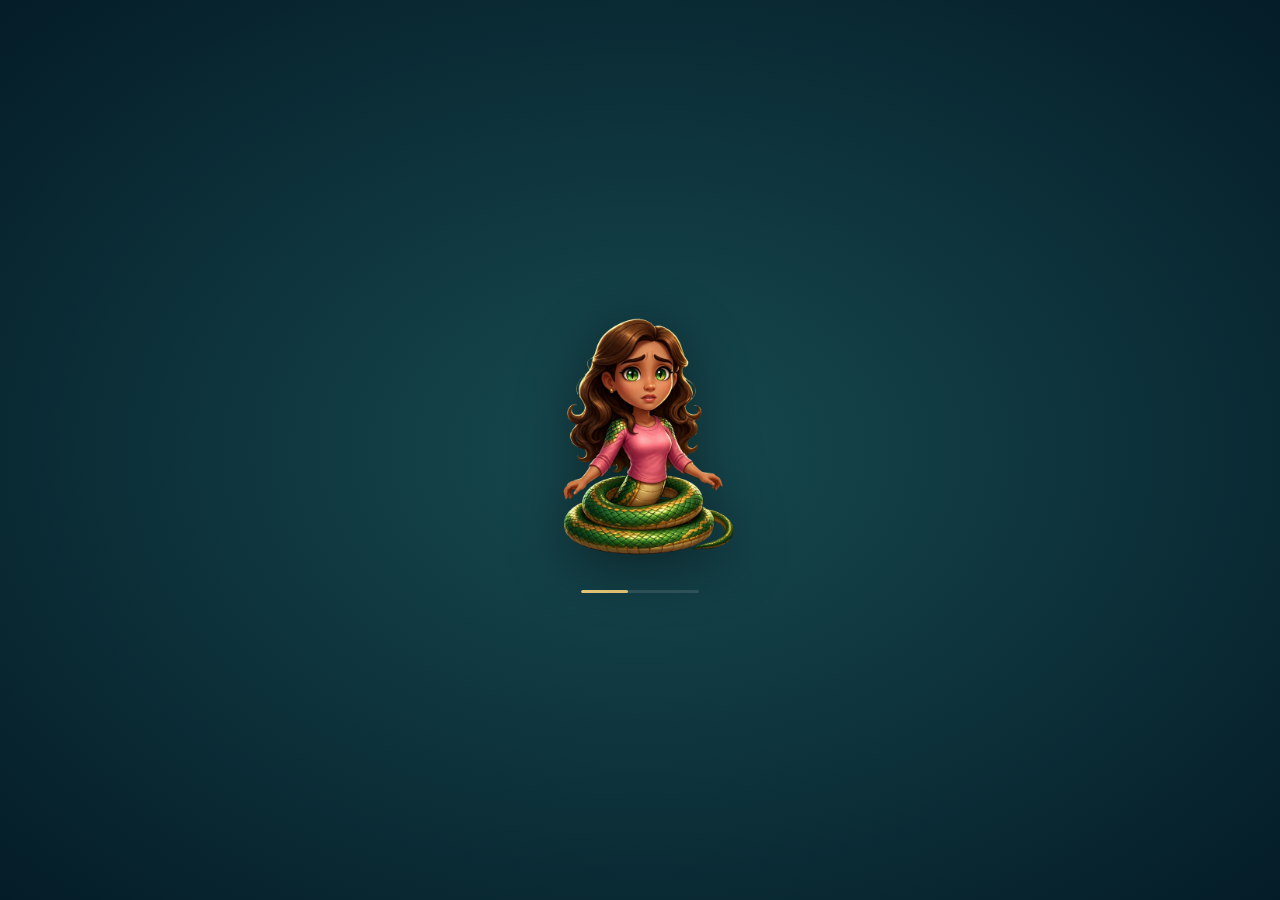
<file: index.html>
<!doctype html>
<html lang="en">
<head>
    <meta charset="utf-8">
    <meta name="viewport" content="width=device-width, initial-scale=1, viewport-fit=cover">
    <meta name="theme-color" content="#062d35">
    <meta name="description" content="Amara's Fantacy — an offline-first river goddess adventure.">
    <title>Amara's Fantacy · The River Serpent</title>
    <link rel="manifest" href="./manifest.json">
    <link rel="icon" href="./assets/amara_snake_transparent.png" type="image/png">
    <link rel="stylesheet" href="./css/style.css">
    <link rel="stylesheet" href="./css/game-stage.css">
</head>
<body>
    <main class="app-shell">
        <section class="launch-screen boot-screen active" id="bootScreen" aria-label="Amara's Fantacy startup">
            <p>AN ORIGINAL GAME BY</p><strong>AMARA'S FANTACY</strong>
        </section>
        <section class="launch-screen loading-screen" id="loadingScreen" aria-label="Loading game">
            <img src="./assets/amara_snake_transparent.png" alt="Amara's Fantacy serpent emblem">
            <div class="loading-bar" aria-hidden="true"><i></i></div>
            <p id="loadError" role="alert" hidden></p>
        </section>
        <header class="site-header">
            <button class="brand" data-action="menu" aria-label="Return to Amara's Fantacy menu"><img src="./assets/amara_snake_transparent.png" alt=""><span>AMARA'S <b>FANTACY</b></span></button>
            <div class="header-actions"><span class="offline-state"><i></i> OFFLINE ADVENTURE</span><button class="sound-toggle" data-action="sound" aria-label="Toggle sound">♫ <span>Sound on</span></button></div>
        </header>

        <section class="screen menu-screen" id="menuScreen" aria-labelledby="gameTitle" hidden>
            <div class="menu-copy"><img class="menu-logo" src="./assets/art/amara-title.png" alt="Amara, the river goddess, holding a glowing water orb"><p class="eyebrow">THE RIVER GODDESS</p><h1 id="gameTitle">The river<br><span>is calling.</span></h1><p class="menu-tagline">Become the serpent. Awaken the sea.<br>Bring your child home.</p>
                <div class="menu-actions"><button class="button button-primary" data-action="start">CONTINUE <span>· CHAPTER <span id="continueLevel">01</span></span></button><button class="button button-secondary" data-action="levels">THE JOURNEY <span>50 chapters</span></button></div>
                <div class="record-card"><span>BEST SCORE</span><strong id="menuBestScore">0</strong></div>
                <p class="controls-copy">ARROWS / WASD · SWIPE OR TOUCH CONTROLS</p>
            </div>
        </section>

        <section class="screen story-screen" id="storyScreen" aria-labelledby="storyTitle" hidden>
            <div class="story-art"><img src="./assets/amara_snake_transparent.png" alt="Amara, the mother dreaming herself into a river goddess"></div>
            <div class="story-copy"><p class="eyebrow" id="storyChapter">CHAPTER 01 · THE RIVER'S CALL</p><h1 id="storyTitle">A mother's riverbound fantasy</h1><p class="story-narrative" id="storyNarrative"></p><p class="story-promise">Become the serpent. Reach the sea. Bring your child home.</p>
                <div class="menu-actions"><button class="button button-primary" data-action="begin-story">ENTER THE RIVER</button><button class="button button-secondary" data-action="levels">CHOOSE A CHAPTER</button></div>
            </div>
        </section>

        <section class="screen levels-screen" id="levelsScreen" aria-labelledby="levelsTitle" hidden>
            <div class="levels-top"><button class="toolbar-button" data-action="menu" aria-label="Back to home">←</button><div><p class="eyebrow">AMARA'S JOURNEY TO THE SEA</p><h1 id="levelsTitle">Chapter map</h1></div><span class="map-count">50 CHAPTERS</span></div>
            <div class="level-grid" id="levelGrid"></div>
        </section>

        <section class="screen game-screen" id="gameScreen" aria-label="Snake gameplay" hidden>
            <header class="game-toolbar">
                <button class="toolbar-button" data-action="menu" aria-label="Return to chapter map">←</button>
                <div class="level-heading"><small id="levelDifficulty">CHAPTER 01 · GENTLE</small><strong id="levelName">River's First Whisper</strong><span id="levelForm">AMARA'S FORM · RIVER SERPENT</span></div>
                <button class="toolbar-button pause-button" data-action="pause" aria-label="Pause game" title="Pause (Space, P or Esc)"><span aria-hidden="true">Ⅱ</span><small>PAUSE</small></button>
            </header>
            <div class="score-strip">
                <div><small>OFFERINGS</small><strong id="foodValue">0 / 5</strong></div>
                <div class="score-current"><small>SCORE</small><strong id="scoreValue">0</strong></div>
                <div><small>PERSONAL BEST</small><strong id="bestValue">0</strong></div>
                <div class="bonus-readout"><small>BONUS SPARK</small><strong id="bonusClock">AFTER 5 FRUIT</strong></div>
            </div>
            <div class="goal-ribbon"><span class="goal-leaf">●</span><span id="goalText">Gather river offerings. Avoid rocks and your own tail.</span><span class="goal-progress" id="goalProgress">0 / 6</span></div>
            <div class="canvas-frame"><canvas id="gameCanvas" aria-label="Amara's river snake game board"></canvas></div>
            <div class="mobile-controls"><span>TAP SIDES / SWIPE</span><div class="touch-pad" aria-label="Snake direction controls">
                <span></span><button data-turn="up" aria-label="Move up">↑</button><span></span>
                <button data-turn="left" aria-label="Move left">←</button><button data-turn="down" aria-label="Move down">↓</button><button data-turn="right" aria-label="Move right">→</button>
            </div></div>

            <div class="game-overlay" id="readyOverlay" role="dialog" aria-modal="true" aria-labelledby="readyTitle" hidden>
                <p class="eyebrow">THE RIVER CAN WAIT</p><h2 id="readyTitle">Ready to play?</h2>
                <p class="result-line">Amara will stay still until you click or tap Start.<br>On a phone, tap the top, bottom, left or right of the screen, or swipe anywhere. On a laptop, use the touchpad or arrow keys.</p>
                <button class="button button-primary" data-action="start-chapter">START CHAPTER</button>
                <button class="text-button" data-action="menu">BACK TO MENU</button>
            </div>
            <div class="tutorial-overlay" id="tutorialOverlay" hidden>
                <article class="tutorial-card" role="dialog" aria-modal="true" aria-labelledby="tutorialTitle">
                    <p class="eyebrow" id="tutorialStep">RIVER LESSON 1 OF 3</p><h2 id="tutorialTitle">Read the current</h2><p id="tutorialBody"></p>
                    <div class="tutorial-actions"><button class="text-button" data-action="tutorial-skip">SKIP LESSON</button><button class="button button-primary" data-action="tutorial-next" id="tutorialNext">NEXT</button></div>
                </article>
            </div>
            <div class="game-overlay" id="pauseOverlay" hidden><div class="overlay-emblem">Ⅱ</div><p class="eyebrow">THE RIVER WILL WAIT</p><h2>Game paused</h2><button class="button button-primary" data-action="resume">RESUME GAME</button><button class="button button-secondary" data-action="restart">RESTART CHAPTER</button><button class="text-button" data-action="levels">CHAPTER MAP</button></div>
            <div class="game-overlay" id="gameOverOverlay" hidden><div class="overlay-emblem sad">↻</div><p class="eyebrow">THE CURRENT TURNS AGAIN</p><h2 id="gameOverTitle">Amara struck a river rock.</h2><p class="result-line">Score <strong id="finalScore">0</strong> · best <strong id="finalBest">0</strong></p><button class="button button-primary" data-action="restart">TRY THE CHAPTER AGAIN</button><button class="text-button" data-action="levels">CHAPTER MAP</button></div>
            <div class="game-overlay" id="victoryOverlay" hidden><div class="overlay-emblem win">✿</div><p class="eyebrow">CHAPTER COMPLETE</p><h2 id="victoryTitle">The current carries Amara onward.</h2><p class="earned-stars" id="earnedStars">✿ ✿ ✿</p><p class="result-line">Score <strong id="victoryScore">0</strong> · best <strong id="victoryBest">0</strong></p><p class="prize-line" id="prizeLine">A new chapter opens.</p><button class="button button-primary" data-action="next-level">NEXT CHAPTER</button><button class="button button-secondary" data-action="levels">CHAPTER MAP</button></div>
        </section>
    </main>
    <script>
        // Keep updates independent of the app module, which an older worker may cache.
        if ('serviceWorker' in navigator && (location.protocol === 'https:' || ['localhost', '127.0.0.1', '[::1]'].includes(location.hostname))) {
            const hadController = Boolean(navigator.serviceWorker.controller);
            let reloading = false;
            navigator.serviceWorker.addEventListener('controllerchange', () => {
                if (hadController && !reloading) { reloading = true; location.reload(); }
            });
            navigator.serviceWorker.register('./service-worker.js', { updateViaCache: 'none' })
                .then(registration => registration.update()).catch(console.error);
        }
    </script>
    <script type="module" src="./js/app.js"></script>
</body>
</html>
</file>
<file: css/style.css>
:root{color-scheme:dark;--night:#10271f;--night2:#16362a;--leaf:#b8ef6d;--mint:#72d59d;--cream:#fff5d8;--soft:#c0d0b8;--line:#e2f5cd25;--berry:#f092b9}
*{box-sizing:border-box;-webkit-tap-highlight-color:transparent}
html,body{width:100%;min-height:100%;margin:0}
body{min-height:100svh;overflow-x:hidden;background:radial-gradient(ellipse at 50% -10%,#416c3e 0,transparent 43%),radial-gradient(ellipse at 5% 90%,#193d30 0,transparent 37%),var(--night);color:var(--cream);font-family:'Nunito','Trebuchet MS',system-ui,sans-serif;touch-action:manipulation}
button{font:inherit;color:inherit}
.app-shell{width:min(1180px,100%);height:100svh;min-height:620px;margin:auto;padding:0 28px;display:flex;flex-direction:column;position:relative;isolation:isolate}
.app-shell:before,.app-shell:after{content:'✦';position:fixed;z-index:-1;color:#c8eb8740;font-size:18px;animation:float 5s ease-in-out infinite;pointer-events:none}.app-shell:before{left:7%;top:25%}.app-shell:after{right:8%;bottom:18%;animation-delay:-2s}
@keyframes float{50%{transform:translateY(-12px) rotate(16deg);opacity:.45}}
.site-header{height:64px;flex:0 0 64px;display:flex;align-items:center;justify-content:space-between;border-bottom:1px solid #e2f5cd17}
.brand{display:flex;align-items:center;gap:10px;color:var(--cream);text-decoration:none;font-size:12px;font-weight:900;letter-spacing:.13em}.brand img{width:37px;height:37px;filter:drop-shadow(0 0 10px #b8ef6d55)}.brand b{color:var(--leaf)}
.header-actions{display:flex;align-items:center;gap:18px}.offline-state,.eyebrow,.controls-copy,.record-card>span,.score-strip small,.level-heading small,.site-footer,.goal-progress,.mobile-controls>span,.map-count{font:10px 'DM Mono',Consolas,monospace;letter-spacing:.08em}
.offline-state{display:flex;align-items:center;gap:8px;color:#b9cfb3;font-size:9px}.offline-state i{width:7px;height:7px;border-radius:50%;background:var(--leaf);box-shadow:0 0 12px #b8ef6d}
.sound-toggle{padding:7px 11px;border:1px solid var(--line);border-radius:30px;background:#ffffff08;color:var(--cream);font-size:11px;cursor:pointer}.sound-toggle:hover{border-color:#b8ef6d80}
.screen{display:none;flex:1;min-height:0}.screen.active{display:flex}.screen[hidden],.game-overlay[hidden]{display:none}
.menu-screen{position:relative;align-items:center;justify-content:space-between;gap:20px;padding:20px 6% 42px;overflow:hidden}.menu-copy{position:relative;z-index:2;max-width:450px}.eyebrow{margin:0 0 12px;color:var(--leaf);font-size:10px;font-weight:500}.menu-copy h1{margin:0;font-size:clamp(64px,9vw,112px);line-height:.79;letter-spacing:-.085em;font-weight:900;text-shadow:0 8px 45px #0003}.menu-copy h1 span{color:var(--leaf)}.intro-copy{max-width:360px;margin:24px 0 25px;color:#c1d0bf;font-size:15px;line-height:1.55}
.menu-actions{display:grid;width:min(340px,100%);gap:9px}.button{min-height:50px;padding:0 20px;border:1px solid transparent;border-radius:12px;font-size:12px;font-weight:900;letter-spacing:.045em;cursor:pointer;transition:transform .14s,filter .14s,border-color .14s}.button:hover{filter:brightness(1.08);transform:translateY(-1px)}.button:active{transform:translateY(1px)}.button-primary{background:linear-gradient(135deg,#cdf780,#9adf62);color:#1b3925;box-shadow:0 8px 28px #a4e56a30}.button-primary span{margin-left:5px}.button-secondary{background:#ffffff09;border-color:#ffffff24;color:var(--cream)}.button-secondary span{float:right;color:var(--leaf);font:10px 'DM Mono',monospace;letter-spacing:0}
.record-card{display:flex;align-items:baseline;gap:10px;margin-top:25px;color:#9db39c}.record-card>span{font-size:9px}.record-card strong{color:var(--cream);font-size:25px}.record-card small{font-size:10px}.controls-copy{margin:24px 0 0;color:#91a88e;font-size:8px;line-height:1.8}
.menu-illustration{position:absolute;right:3%;top:50%;width:min(49vw,550px);aspect-ratio:1;transform:translateY(-50%);display:grid;place-items:center;pointer-events:none}.sun-halo{position:absolute;inset:8%;border-radius:50%;background:radial-gradient(circle,#b7ef6d24 0,transparent 68%);border:1px solid #c5ee722e;box-shadow:inset 0 0 70px #b8ef6d0c,0 0 80px #b8ef6d10}.sun-halo:before,.sun-halo:after{content:'';position:absolute;inset:12%;border:1px solid #c5ee721b;border-radius:50%}.sun-halo:after{inset:25%}.menu-snake{position:absolute;width:54%;transform:rotate(12deg);filter:drop-shadow(0 16px 32px #071d1499);animation:snake-bob 3s ease-in-out infinite}.menu-apple,.menu-berry{position:absolute;width:17%;filter:drop-shadow(0 8px 14px #071d1499);animation:fruit-bob 2.5s ease-in-out infinite}.menu-apple{right:15%;top:21%}.menu-berry{left:12%;bottom:24%;animation-delay:-1s}.spark{position:absolute;color:#fff5b2;text-shadow:0 0 16px #fff3a0;font-size:32px;animation:float 3s ease-in-out infinite}.spark-one{left:27%;top:17%}.spark-two{right:21%;bottom:22%;animation-delay:-1.5s}@keyframes snake-bob{50%{transform:translateY(-8px) rotate(12deg)}}@keyframes fruit-bob{50%{transform:translateY(-8px) rotate(-8deg)}}
.levels-screen{flex-direction:column;overflow:auto;padding:22px 2% 28px}.levels-top{display:flex;align-items:center;gap:16px;margin-bottom:20px}.levels-top .eyebrow{margin:0 0 3px}.levels-top h1{margin:0;font-size:clamp(28px,5vw,44px);letter-spacing:-.06em}.map-count{margin-left:auto;color:#a5bf9e}.level-grid{display:grid;grid-template-columns:repeat(5,minmax(0,1fr));gap:9px}.level-card{display:flex;min-height:104px;flex-direction:column;align-items:flex-start;justify-content:space-between;padding:12px 13px;border:1px solid var(--line);border-radius:12px;background:linear-gradient(145deg,#ffffff0a,#ffffff02);text-align:left;cursor:pointer;transition:.16s}.level-card:hover:not(:disabled){transform:translateY(-2px);border-color:#b8ef6d80;background:#b8ef6d10}.level-card:disabled{opacity:.36;cursor:not-allowed}.level-card strong{font-size:13px}.level-card small{color:#a7bca2;font:9px 'DM Mono',monospace}.level-card .level-number{color:var(--leaf);font:10px 'DM Mono',monospace}.level-stars{color:#f8d66f;font-size:12px;letter-spacing:2px}
.game-screen{position:relative;flex-direction:column;align-items:center;justify-content:flex-start;width:100%;max-width:1040px;margin:0 auto;padding:8px 0 12px}.game-toolbar{width:100%;display:grid;grid-template-columns:46px 1fr 46px;align-items:center;gap:10px;margin-bottom:7px}.toolbar-button{width:42px;height:42px;border:1px solid var(--line);border-radius:13px;background:#ffffff0a;color:var(--cream);font-size:21px;cursor:pointer}.toolbar-button:hover{border-color:#b8ef6d80}.level-heading{text-align:center}.level-heading small,.level-heading strong,.level-heading span{display:block}.level-heading small{color:var(--leaf);font-size:9px}.level-heading strong{margin-top:1px;font-size:16px;font-weight:900}.level-heading span{margin-top:2px;color:#b9d4a9;font:8px 'DM Mono',monospace;letter-spacing:.06em}
.score-strip{display:flex;align-items:center;justify-content:space-around;width:min(700px,100%);margin-bottom:7px;padding:8px 4px;border-top:1px solid #ffffff18;border-bottom:1px solid #ffffff18;background:#071a133b}.score-strip div{display:flex;min-width:76px;flex-direction:column;align-items:center;gap:2px}.score-strip small{color:#9ab095;font-size:8px}.score-strip strong{font-size:15px;font-weight:900}.score-current strong{color:var(--leaf)}.bonus-readout strong{color:#86eaff;font:11px 'DM Mono',monospace}
.goal-ribbon{display:flex;align-items:center;gap:9px;width:min(700px,100%);min-height:34px;margin:0 0 8px;padding:4px 12px;border:1px solid #e4f5d524;border-radius:9px;background:#ffffff08;color:#e3edd6;font-size:11px}.goal-leaf{color:var(--leaf);font-size:16px}.goal-progress{margin-left:auto;color:var(--leaf);white-space:nowrap;font-size:9px}
.canvas-frame{width:min(960px,100%);height:min(63svh,620px);min-height:320px;flex:1 1 auto;overflow:hidden;border:2px solid #c8ee8244;border-radius:17px;background:#10271f;box-shadow:0 18px 80px #06160f88,0 0 35px #abec6020}#gameCanvas{display:block;width:100%;height:100%;touch-action:none}
.mobile-controls{width:100%;display:flex;align-items:center;justify-content:center;position:relative;min-height:40px}.mobile-controls>span{position:absolute;left:4px;color:#91a88e;font-size:8px}.touch-pad{display:none;grid-template-columns:repeat(3,44px);grid-template-rows:repeat(2,36px);gap:4px;margin:6px auto 0;touch-action:none}.touch-pad button{border:1px solid #ffffff24;border-radius:9px;background:#ffffff0c;color:var(--cream);font-size:18px;touch-action:none}.touch-pad button:active{background:var(--leaf);color:#183423}
.game-overlay{position:absolute;z-index:5;inset:4px 0 4px;display:flex;flex-direction:column;align-items:center;justify-content:center;gap:10px;padding:24px;border:1px solid #ffffff28;border-radius:17px;background:#10271fee;text-align:center;backdrop-filter:blur(9px)}.game-overlay h2{margin:0 0 3px;font-size:clamp(29px,5vw,48px);line-height:1.02;letter-spacing:-.05em}.game-overlay .eyebrow{margin:0}.game-overlay .button{width:min(270px,100%)}.overlay-emblem{display:grid;place-items:center;width:62px;height:62px;margin-bottom:4px;border:1px solid #b8ef6d55;border-radius:50%;background:#b8ef6d15;color:var(--leaf);font-size:30px}.overlay-emblem.sad{color:#f3a5a1;border-color:#f3a5a155;background:#f3a5a115}.overlay-emblem.win{color:#ffe384;border-color:#ffe38455;background:#ffe38415}.result-line{margin:2px 0 8px;color:#afc0aa;font-size:12px}.result-line strong{color:var(--cream)}.earned-stars{margin:0;color:#ffd766;font-size:29px;letter-spacing:9px;text-shadow:0 0 18px #ffdc7466}.prize-line{margin:0 0 6px;color:var(--leaf);font-size:12px}.text-button{margin-top:2px;border:0;background:transparent;color:#a8b7af;font-size:10px;font-weight:800;letter-spacing:.08em;cursor:pointer}.text-button:hover{color:var(--leaf)}
@media(max-width:760px){.app-shell{padding:0 14px;min-height:560px}.site-header{height:55px;flex-basis:55px}.brand{font-size:10px;gap:6px}.brand img{width:30px;height:30px}.header-actions{gap:8px}.offline-state{font-size:7px}.sound-toggle{padding:6px 8px;font-size:10px}.menu-screen{justify-content:center;align-items:flex-start;padding:24px 4% 35px}.menu-copy{max-width:390px}.menu-copy h1{font-size:clamp(64px,16vw,94px)}.intro-copy{max-width:270px;margin:18px 0}.menu-illustration{width:66vw;right:-19%;top:26%;opacity:.52}.menu-copy{z-index:1}.level-grid{grid-template-columns:repeat(2,minmax(0,1fr));gap:7px}.level-card{min-height:88px;padding:10px}.game-screen{padding-top:5px}.score-strip div{min-width:55px}.score-strip small{font-size:7px;letter-spacing:0}.score-strip strong{font-size:13px}.goal-ribbon{font-size:10px}.canvas-frame{width:100%;height:min(55svh,560px);min-height:260px;flex:0 1 auto}.touch-pad{display:grid}.mobile-controls{min-height:82px}.mobile-controls>span{top:12px;left:5px;font-size:7px}.game-overlay{inset:3px 0}.levels-screen{padding-top:15px}}
@media(max-width:390px){.app-shell{padding:0 9px}.offline-state{display:none}.score-strip div{min-width:48px}.score-strip small{font-size:6px}.score-strip strong{font-size:12px}.canvas-frame{min-height:235px}.touch-pad{grid-template-columns:repeat(3,40px);grid-template-rows:repeat(2,34px)}}
@media(max-height:700px) and (min-width:761px){.game-screen{padding-top:3px}.game-toolbar{margin-bottom:2px}.toolbar-button{height:36px}.score-strip{padding:5px;margin-bottom:4px}.goal-ribbon{min-height:28px;margin-bottom:4px}.canvas-frame{height:57svh;min-height:250px}.menu-screen{padding-top:8px;padding-bottom:12px}.menu-copy h1{font-size:75px}}
.goal-ribbon>span:nth-child(2){min-width:0;line-height:1.25}.goal-progress{flex:0 0 auto;font-size:8px}.goal-leaf{flex:0 0 auto;color:#f16e73}.canvas-frame{background:#245744}.game-overlay .result-line{max-width:34ch;line-height:1.55}.overlay-emblem{font-weight:900}.start-chapter-button{position:absolute;left:50%;transform:translateX(-50%);z-index:1;min-height:36px;padding:0 18px;font-size:10px}.start-chapter-button:hover{transform:translateX(-50%) translateY(-1px)}.mobile-controls.ready-state .touch-pad{visibility:hidden}
@media(max-width:760px) and (max-height:650px){.app-shell{height:100svh;min-height:0}.game-screen{min-height:0}.game-toolbar{margin-bottom:3px}.toolbar-button{width:38px;height:38px}.score-strip{padding:5px 2px;margin-bottom:4px}.goal-ribbon{min-height:32px;margin-bottom:5px;padding:3px 8px}.canvas-frame{height:auto;min-height:0;flex:1 1 0}.mobile-controls{min-height:65px}.touch-pad{grid-template-columns:repeat(3,38px);grid-template-rows:repeat(2,29px);gap:3px;margin:3px auto}.mobile-controls>span{top:6px}.game-overlay{padding:16px;gap:7px}.game-overlay h2{font-size:clamp(25px,7vw,36px)}}
@media(prefers-reduced-motion:reduce){*,*:before,*:after{animation-duration:.01ms!important;animation-iteration-count:1!important;scroll-behavior:auto!important}}
.brand img{border-radius:50%;object-fit:cover}
.brand{padding:0;border:0;background:transparent;cursor:pointer}.launch-screen{position:absolute;z-index:20;inset:0;display:none;flex-direction:column;align-items:center;justify-content:center;background:radial-gradient(ellipse at 50% 43%,#315b3b 0,transparent 48%),#0c2119}.launch-screen.active{display:flex}.boot-screen{gap:13px;text-align:center}.boot-screen p{margin:0;color:#b8ef6d;font:10px 'DM Mono',Consolas,monospace;letter-spacing:.25em}.boot-screen strong{font-size:clamp(27px,7vw,47px);letter-spacing:.12em}.loading-screen img{width:min(43vw,220px);height:auto;filter:drop-shadow(0 12px 30px #0007)}.loading-bar{width:118px;height:3px;margin-top:26px;overflow:hidden;border-radius:3px;background:#ffffff20}.loading-bar i{display:block;width:40%;height:100%;border-radius:inherit;background:#b8ef6d;animation:loading-sweep .7s ease-in-out infinite alternate}@keyframes loading-sweep{to{transform:translateX(150%)}}.loading-screen #loadError:not([hidden]){max-width:80%;margin-top:18px;color:#ffd0c6;font-size:12px;text-align:center}
.menu-screen{justify-content:center;gap:clamp(28px,8vw,100px);padding:28px 6%;background:radial-gradient(ellipse at 50% 43%,#315b3b72 0,transparent 58%)}.menu-copy{display:flex;max-width:440px;flex-direction:column;align-items:center;text-align:center}.menu-logo{width:min(280px,34svh);max-height:40svh;object-fit:contain;filter:drop-shadow(0 14px 28px #06170f99)}.menu-copy h1{margin:2px 0 24px;font-size:clamp(25px,4vw,40px);line-height:1.1;letter-spacing:-.04em}.menu-copy h1 span{color:var(--leaf)}.menu-copy .eyebrow{margin:10px 0 0}.menu-actions{width:min(330px,100%)}.record-card{margin-top:18px}.controls-copy{margin-top:15px}.story-screen{align-items:center;justify-content:center;gap:clamp(18px,5vw,70px);padding:24px 7%;overflow:auto}.story-art{width:min(38vw,330px);min-width:180px;aspect-ratio:1;overflow:hidden;border:3px solid #b8ef6d88;border-radius:50%;background:#193528;box-shadow:0 0 0 12px #b8ef6d12,0 18px 60px #0006}.story-art img{width:100%;height:100%;object-fit:cover;object-position:50% 22%;transform:scale(1.22);filter:saturate(.86)}.story-copy{max-width:510px}.story-copy h1{margin:0 0 18px;font-size:clamp(32px,5vw,58px);line-height:.98;letter-spacing:-.06em}.story-narrative{color:#c2d1be;font-size:clamp(14px,1.6vw,18px);line-height:1.65}.story-promise{margin:20px 0 22px;color:var(--leaf);font-weight:900;letter-spacing:.06em}.story-copy .menu-actions{max-width:360px}
.tutorial-overlay{position:absolute;z-index:8;inset:0;display:flex;align-items:flex-end;justify-content:center;padding:16px 14px 24px;background:#06160da8}.tutorial-overlay[hidden]{display:none}.tutorial-card{position:relative;z-index:10;width:min(490px,100%);padding:20px 22px 16px;border:1px solid #d8f6ab88;border-radius:18px;background:linear-gradient(145deg,#183a2b,#0c211a);box-shadow:0 18px 60px #0009}.tutorial-card .eyebrow{margin-bottom:8px}.tutorial-card h2{margin:0 0 8px;font-size:clamp(24px,5vw,34px);letter-spacing:-.04em}.tutorial-card>p:not(.eyebrow){margin:0;color:#ccdac8;font-size:13px;line-height:1.55}.tutorial-actions{display:flex;align-items:center;justify-content:space-between;margin-top:15px}.tutorial-actions .button{min-height:40px}.tutorial-focus{position:relative;z-index:9;outline:3px solid #ffe17a!important;outline-offset:2px;box-shadow:0 0 24px #ffe17a66!important}.canvas-frame{aspect-ratio:1.5}.site-header{position:relative;z-index:1}
@media(max-width:760px){.menu-screen{padding:16px 4% 24px}.menu-logo{width:min(58vw,250px);max-height:34svh}.menu-copy h1{margin:0 0 18px}.menu-copy .eyebrow{font-size:9px}.story-screen{flex-direction:column;gap:15px;justify-content:flex-start;padding:18px 6% 26px}.story-art{width:min(48vw,210px);min-width:150px}.story-copy{text-align:center}.story-copy h1{font-size:clamp(28px,8vw,42px)}.story-narrative{margin:12px 0;font-size:13px}.story-promise{margin:12px 0 16px;font-size:12px}.tutorial-overlay{padding:12px 10px 16px}.tutorial-card{padding:16px}.tutorial-card>p:not(.eyebrow){font-size:12px}.canvas-frame{height:auto;min-height:0;flex:0 0 auto}}
</file>
<file: css/game-stage.css>
﻿/* The game stage: painted scenery, gilded controls, and a board-first HUD. */
:root{--leaf:#efd487;--cream:#fff3cf;--night:#062d35;--line:#dabd6b60;--soft:#bed6cd}
body{background:radial-gradient(ellipse at 48% 28%,#145663 0,#07323c 46%,#031b24 100%);font-family:'Trebuchet MS',system-ui,sans-serif}
body:before{content:'';position:fixed;inset:0;pointer-events:none;background:radial-gradient(circle at 12% 18%,#f8da7d80 0 1px,transparent 2px),radial-gradient(circle at 84% 34%,#a4eaff90 0 2px,transparent 3px),radial-gradient(circle at 68% 76%,#f8da7d70 0 1px,transparent 3px);background-size:330px 290px,510px 430px,390px 360px;opacity:.45}
.app-shell{width:100%;max-width:1600px;padding:0 32px;min-height:600px}
.app-shell:before,.app-shell:after{display:none}
.site-header{position:absolute;inset:18px 28px auto;height:44px;border:0;z-index:12;pointer-events:none}.site-header button{pointer-events:auto}.brand{font-size:10px;opacity:.8}.brand img{width:32px;height:32px}.offline-state{display:none}.sound-toggle{border:1px solid #d8bf7855;border-radius:50%;width:44px;height:44px;padding:0;background:linear-gradient(#215662,#0a2c35);box-shadow:0 3px 0 #02171d, inset 0 0 0 3px #ffffff08;font-size:20px}.sound-toggle span{display:none}
.app-shell[data-screen=game] .brand,.app-shell[data-screen=levels] .brand{visibility:hidden}
.app-shell[data-screen=game] .site-header{inset:16px 15px auto auto}.app-shell[data-screen=game] .sound-toggle{width:34px;height:34px;font-size:16px}
.screen{margin-top:76px}.screen.active{animation:stage-enter .35s ease-out}@keyframes stage-enter{from{opacity:0;transform:translateY(8px)}to{opacity:1;transform:translateY(0)}}
.menu-screen{margin:0;overflow:visible;background:none;padding:60px 6% 35px;justify-content:flex-end;align-items:center;position:relative}
.menu-screen:before{content:'';position:absolute;width:65%;height:80%;left:-10%;top:12%;border-radius:50%;background:radial-gradient(ellipse,#24a0a033,transparent 65%);pointer-events:none}
.menu-copy{width:42%;max-width:500px;align-items:flex-start;text-align:left;position:static}
.menu-logo{position:absolute;left:6%;top:5%;width:45%;height:90%;max-height:none;object-fit:contain;filter:drop-shadow(0 20px 30px #00192399);pointer-events:none}
.menu-copy .eyebrow{font-size:11px;letter-spacing:.28em;color:#a4d7d8;margin:0 0 20px}
.menu-copy h1{font-family:Georgia,serif;font-weight:normal;font-size:clamp(48px,6.5vw,92px);line-height:.98;letter-spacing:-.055em;margin:0 0 16px;text-shadow:0 3px 0 #001e28,0 8px 30px #0005}.menu-copy h1 span{color:#edce7a}
.menu-tagline{color:#b8d8d8;line-height:1.7;font-size:14px;margin:0 0 30px}.menu-actions{width:min(330px,100%);gap:13px}
.button{position:relative;border-radius:8px;min-height:54px;font-size:12px;letter-spacing:.13em;border:1px solid #f6dc94;box-shadow:0 4px 0 #573e1d,0 8px 20px #0004,inset 0 0 0 3px #ffffff20;transition:filter .15s,transform .15s}
.button-primary{color:#443112;background:linear-gradient(#fff0b5,#e1b956 50%,#c89836);text-shadow:0 1px #fff7d5}.button-secondary{color:#f4dfab;border-color:#a88f55;background:linear-gradient(#214e54,#102f36);box-shadow:0 4px 0 #031c23,inset 0 0 0 3px #ffffff06}.button-secondary span{color:#b8d6d0;letter-spacing:0}.button:active{transform:translateY(3px);box-shadow:0 1px 0 #573e1d}.button:focus-visible,button:focus-visible{outline:3px solid #a7f2ff;outline-offset:5px}
.record-card{margin-top:28px;color:#8eb7b7}.record-card strong{font-family:Georgia,serif;color:#ecd08a}.controls-copy{color:#8bb1b4;letter-spacing:.08em;font-size:8px}
.story-screen{gap:6%;padding:20px 7% 40px}.story-art{border-radius:48% 48% 12px 12px;border-color:#cab16c;box-shadow:0 0 0 7px #0b3039,0 0 0 8px #c3a45a66,0 20px 70px #0008}.story-copy h1,.levels-top h1,.game-overlay h2{font-family:Georgia,serif;font-weight:normal;letter-spacing:-.04em}.story-narrative{color:#c4dcda}.story-promise{color:#edce7a;font-size:12px;line-height:1.6}.story-copy .eyebrow{color:#edce7a}
.levels-screen{padding:0 5% 40px}.levels-top{flex-shrink:0}.levels-top h1{color:#f4dfa4}.level-grid{position:relative;grid-template-columns:repeat(5,minmax(0,1fr));gap:28px 24px;padding:20px 10px 35px;background:radial-gradient(ellipse at center,#4f9b8d22,transparent 70%)}
.level-card{position:relative;align-items:center;text-align:center;justify-content:center;gap:8px;min-height:136px;border-radius:50% 50% 16px 16px;background:linear-gradient(#285653,#102e34);border:2px solid #ad965b;box-shadow:0 5px 0 #031d23,inset 0 0 0 4px #dbc67c12;transition:transform .15s}.level-card:nth-child(10n+6),.level-card:nth-child(10n+7),.level-card:nth-child(10n+8),.level-card:nth-child(10n+9),.level-card:nth-child(10n+10){transform:translateX(14px)}.level-card:disabled{opacity:.55;filter:saturate(.2);border-color:#5c7b74}.level-card:disabled:after{content:'SEALED';color:#8ba59e;font-size:8px;letter-spacing:.2em}.level-card:disabled small{display:none}.level-card .level-number{color:#f8d98b;font-size:11px}.level-card strong{font-family:Georgia,serif;font-weight:normal;font-size:16px}.level-card small{font-size:8px;color:#b6c9b8}.current-chapter{border-color:#ffe4a0;box-shadow:0 0 28px #f4d98033,inset 0 0 0 4px #dbc67c22}.map-count{color:#c6bd8d}
.game-screen{margin-top:12px;padding:0 48px 8px;max-width:1120px;gap:0}.game-toolbar{margin-bottom:8px}.level-heading strong{font-family:Georgia,serif;font-size:20px;color:#f7e3a9;font-weight:normal}.level-heading small{color:#b9d4cb}.level-heading span{color:#94bbb3}.toolbar-button{border-radius:50%;border-color:#c5ac64;background:linear-gradient(#2e5552,#112f34);box-shadow:0 3px 0 #021c24,inset 0 0 0 3px #ffffff08;color:#f7dda2}
.score-strip{width:min(760px,100%);border:1px solid #bca36766;border-radius:12px 12px 0 0;background:linear-gradient(#244641,#122e2c);padding:9px 10px;margin:0;box-shadow:inset 0 0 0 3px #ffffff04}.score-strip strong{font-family:Georgia,serif;font-size:23px;color:#ffe6a3}.score-strip small{color:#abc3b0;font-size:8px}.bonus-readout strong{font:10px Consolas,monospace;color:#b3edfb}
.goal-ribbon{width:min(760px,100%);border-radius:0 0 8px 8px;border-color:#bca36744;background:#092a2b;color:#bdd1bd;margin-bottom:12px;font-size:10px}.goal-leaf{color:#f3cf72}
.canvas-frame{width:100%;height:auto;min-height:0;max-height:calc(100svh - 235px);flex:1 1 0;aspect-ratio:1.5;border:12px solid #344437;border-radius:4px;outline:1px solid #84916a;background:#193d2d;box-shadow:0 0 0 3px #12271f,0 0 0 5px #8d93614d,0 18px 65px #0009,inset 0 0 30px #0009;border-image:url('../assets/art/stone-arena.jpg') 100 / 12px / 0 stretch}
.mobile-controls{min-height:36px}.mobile-controls>span{position:static;color:#81a9a6}.touch-pad button{background:linear-gradient(#31554f,#143332);border-color:#a18c55;box-shadow:0 3px 0 #021b20;color:#f7dda2;border-radius:10px}
.game-overlay{background:radial-gradient(ellipse at center,#194c4cee,#061e29f5);border:2px solid #b79b57;border-radius:8px;box-shadow:inset 0 0 0 5px #dfc4780d;gap:14px}.game-overlay h2{max-width:20ch}.overlay-emblem{color:#f3d179;border-color:#c8a65f;background:#a98e331a}.text-button{color:#c5d5c4}.result-line{color:#b7d1ca}.tutorial-card{background:linear-gradient(#234b45,#102f33);border-color:#d9bd79;border-radius:8px}.tutorial-card h2{font-family:Georgia,serif;font-weight:normal;color:#ffe4a1}.tutorial-overlay{background:#00151dbb}.launch-screen{position:fixed;background:radial-gradient(ellipse,#174a50,#041c27)}.boot-screen strong{font-family:Georgia,serif;color:#ecd087;font-weight:normal}.boot-screen p{color:#95c6c9}.loading-bar i{background:#edce7a}
@media(min-width:761px) and (max-height:720px){.menu-logo{top:1%;height:98%}.menu-copy h1{font-size:58px}.menu-tagline{margin-bottom:20px}.menu-copy .eyebrow{margin-bottom:12px}.record-card{margin-top:16px}.game-screen{margin-top:8px}.game-toolbar{margin-bottom:4px}.score-strip{padding:5px}.goal-ribbon{margin-bottom:7px}.canvas-frame{max-height:calc(100svh - 210px)}}
@media(max-width:760px){.app-shell{padding:0 14px;min-height:0;height:100svh}.site-header{inset:12px 14px auto}.brand span{display:none}.screen{margin-top:70px}.menu-screen{margin:0;min-height:650px;padding:0 6% 26px;align-items:flex-end;justify-content:center}.menu-copy{width:100%;align-items:center;text-align:center;max-width:390px}.menu-logo{top:22px;left:15%;width:70%;height:52%;max-height:none}.menu-copy h1{position:absolute;width:1px;height:1px;overflow:hidden;clip-path:inset(50%)}.menu-copy .eyebrow{font-size:9px;margin:0 0 10px}.menu-tagline{font-size:12px;margin:0 0 17px}.menu-actions{gap:10px}.button{min-height:49px}.record-card{margin-top:18px}.controls-copy{font-size:7px;margin-top:10px}.story-screen{padding:15px 5% 25px;gap:22px}.story-art{width:180px;min-width:130px}.story-copy h1{font-size:32px}.story-narrative{font-size:13px}.story-copy .menu-actions{margin:auto}.levels-screen{padding:5px 3% 30px}.level-grid{grid-template-columns:repeat(3,minmax(0,1fr));gap:16px 10px;padding:12px 0}.level-card{min-height:115px;padding:8px}.level-card strong{font-size:13px}.level-card:nth-child(n){transform:none}.level-card small{font-size:7px}.map-count{display:none}.game-screen{margin-top:12px;padding:0 0 8px}.app-shell[data-screen=game] .site-header{inset:auto 15px 22px auto}.level-heading strong{font-size:17px}.score-strip strong{font-size:19px}.bonus-readout strong{font-size:9px}.score-strip{padding:8px 2px}.score-strip small{font-size:7px}.goal-ribbon{font-size:9px;padding:5px 8px}.canvas-frame{flex:1 1 0;max-height:calc(100svh - 290px);min-height:180px;border-width:9px;border-image-width:9px}.touch-pad{display:grid;grid-template-columns:repeat(3,46px);grid-template-rows:repeat(2,35px);gap:5px}.mobile-controls{flex-shrink:0;min-height:94px}.mobile-controls>span{position:absolute;left:0;top:18px;width:60px;line-height:1.6}.game-overlay{padding:18px 12px;gap:10px}.game-overlay h2{font-size:30px}.tutorial-card{padding:16px}.tutorial-actions .button{min-height:40px}.levels-top .eyebrow{font-size:8px}}
@media(max-width:760px) and (max-height:720px){.menu-screen{min-height:570px}.menu-logo{height:48%;top:10px}.menu-tagline{display:none}.menu-copy .eyebrow{margin-bottom:14px}.record-card{margin-top:15px}.game-toolbar{margin-bottom:5px}.level-heading span{display:none}.canvas-frame{max-height:calc(100svh - 250px);min-height:120px}.score-strip{padding:5px 1px}.goal-ribbon{margin-bottom:8px}.mobile-controls{min-height:82px}.touch-pad{grid-template-rows:repeat(2,30px)}}
@media(max-height:500px) and (orientation:landscape){.app-shell{min-height:0}.game-screen{padding:0 55px}.level-heading span,.mobile-controls>span{display:none}.game-toolbar{margin-bottom:3px}.score-strip{padding:3px}.score-strip strong{font-size:15px}.goal-ribbon{min-height:23px;margin-bottom:5px}.canvas-frame{max-height:none;min-height:80px}.mobile-controls{min-height:24px}.touch-pad{display:none}.menu-screen{min-height:0}.menu-logo{left:5%;width:43%;height:96%;top:2%}.menu-copy{width:44%;margin-left:auto;align-items:flex-start;text-align:left}.menu-copy .eyebrow{margin-top:70px}.record-card{margin-top:12px}.controls-copy{display:none}}
/* Phone title screen uses the illustration as the stage, with controls below it. */
@media(max-width:760px) and (orientation:portrait){
 .app-shell{height:100dvh;padding:0 12px;overflow:hidden}
 .menu-screen{min-height:0;height:100%;padding:52px 5% max(20px,env(safe-area-inset-bottom));margin:0;align-items:stretch}
 .menu-copy{height:100%;max-width:420px;display:flex;align-items:center;margin:auto;width:100%}
 .menu-logo{position:static;flex:1 1 0;min-height:0;height:0;max-height:none;width:100%;object-fit:contain;margin-bottom:16px}
 .menu-copy .eyebrow,.menu-tagline,.menu-copy .controls-copy{display:none}
 .menu-copy .menu-actions{width:100%;flex:0 0 auto;gap:13px}
 .menu-copy .button{min-height:56px;font-size:13px}
 .record-card{flex:0 0 auto;margin:18px 0 0;gap:12px}
 .record-card strong{font-size:24px}
 .story-screen,.levels-screen{overflow-y:auto}
 .game-screen{justify-content:center}
 .game-toolbar,.score-strip,.goal-ribbon{flex-shrink:0}
 .canvas-frame{flex:0 0 auto;width:100%;height:auto;aspect-ratio:1.5;max-height:none;min-height:0;margin:6px 0 18px}
 .mobile-controls{min-height:158px;flex:0 0 auto}
 .touch-pad{grid-template-columns:repeat(3,58px);grid-template-rows:repeat(2,52px);gap:8px;margin:4px auto}
 .touch-pad button{font-size:25px}
 .mobile-controls>span{top:auto;bottom:0;left:0;right:0;width:auto;text-align:center;font-size:9px}
 .app-shell[data-screen=game] .site-header{inset:auto 16px max(18px,env(safe-area-inset-bottom)) auto}
 .tutorial-overlay{align-items:flex-end}
}
@media(max-width:760px) and (orientation:portrait) and (max-height:680px){
 .menu-screen{padding-top:42px;padding-bottom:15px}.menu-logo{margin-bottom:10px}.menu-copy .button{min-height:48px}.record-card{margin-top:12px}
 .canvas-frame{margin-bottom:8px}.mobile-controls{min-height:120px}.touch-pad{grid-template-columns:repeat(3,50px);grid-template-rows:repeat(2,42px);gap:6px}
 .level-heading span{display:none}
}
/* The supplied forest arena surrounds the playable grid; painted foliage stays outside collisions. */
.canvas-frame{border-image-source:url('../assets/references/forest-arena.jpg');border-image-slice:165;border-image-width:20px;border-width:20px;outline-color:#85754b;box-shadow:0 0 0 3px #172b20,0 0 0 4px #a78e4966,0 18px 65px #0009}
.story-art{border-radius:18px;background:radial-gradient(ellipse,#346347,#0c302e);aspect-ratio:.85;overflow:hidden}
.story-art img{object-fit:contain;object-position:center;transform:none;filter:none}
.loading-screen img{width:min(65vw,320px);max-height:55svh;object-fit:contain;filter:drop-shadow(0 12px 30px #0007)}
@media(max-width:760px) and (orientation:portrait){.canvas-frame{border-width:12px;border-image-width:12px}.story-art{width:190px;min-height:200px;flex-shrink:0}}
@media(max-width:760px) and (orientation:portrait){
 .game-screen{justify-content:flex-start;height:calc(100dvh - 16px);min-height:0}
 .canvas-frame{flex:1 1 0;min-height:0;height:auto;max-height:none;aspect-ratio:2/3;margin:3px 0 10px}
 .mobile-controls{min-height:138px}
 .touch-pad{grid-template-rows:repeat(2,46px)}
 .goal-ribbon{margin-bottom:7px}
}
@media(max-width:760px) and (orientation:portrait) and (max-height:680px){.mobile-controls{min-height:112px}.touch-pad{grid-template-rows:repeat(2,38px)}.score-strip strong{font-size:16px}.level-heading strong{font-size:15px}}
/* Keep the modal above highlighted controls, including their pointer targets. */
.tutorial-overlay{z-index:10;overflow-y:auto;align-items:flex-end}
.tutorial-card{max-height:100%;overflow-y:auto;flex-shrink:0}
.tutorial-actions{gap:12px;flex-wrap:wrap}
.tutorial-actions .button{flex:1 1 160px;min-width:0;padding-inline:12px}
.tutorial-actions .text-button{flex:0 0 auto;min-height:44px}
.pause-button{display:flex;flex-direction:column;align-items:center;justify-content:center;gap:1px;line-height:1}
.pause-button small{font:7px system-ui,sans-serif;letter-spacing:.04em}
.app-shell[data-screen=game]{touch-action:none}
.game-overlay{overflow-y:auto}
@media(max-width:360px){.tutorial-actions{flex-direction:column;align-items:stretch}.tutorial-actions .button{flex:auto}.tutorial-actions .text-button{order:1}}
</file>
